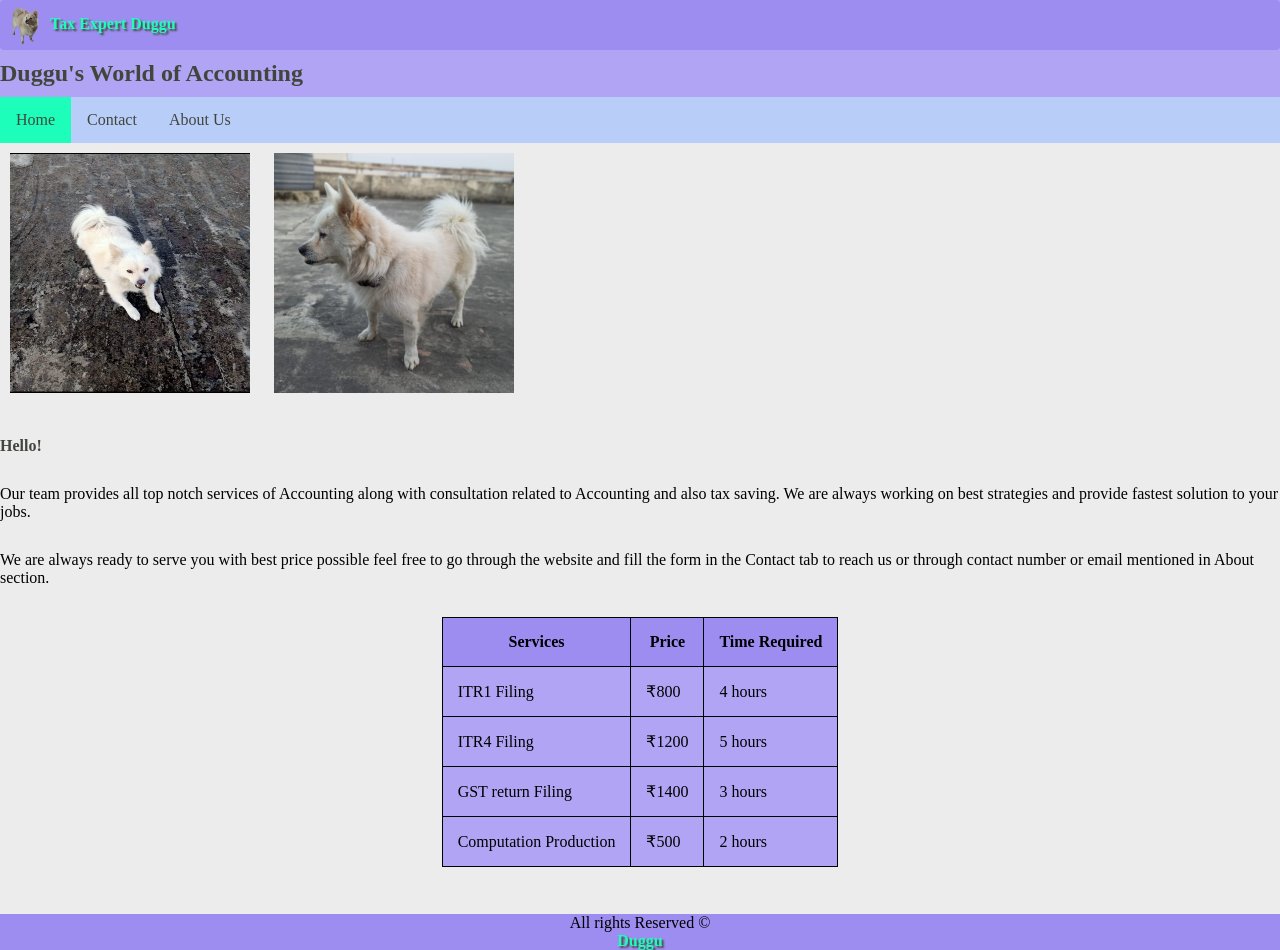
<file: index.html>
<html>
    <head>
        <title>Tax Expert Duggu</title>
        <link rel="stylesheet" href="style.css">
        <meta name="viewport" content="width=device-width, initial-scale=1.0">
        <link rel="shortcut icon" href="logo.png" type="image/x-icon">
    </head>
    <body>
        <section class="main">
            <header class="head"><img src="logo.png" alt="duggu1" class="logo" style="width:40px;height:40px;"><b>Tax Expert Duggu</b></header>
            <div class="container">
                <h1 cass="mainhead">Duggu's World of Accounting</h1>
            </div>
            <nav class="links">
                <ul>
                <li><a href="index.html" id="home" class="active">Home</a></li>
                <li><a href="contact.html" id="contact">Contact</a></li>
                <li><a href="aboutus.html" id="aboutus">About Us</a></li>
                </ul>
            </nav>
        </section>
        <main>
            <section class="images">
            <img src="duggu2.jpg" alt="duggu2" style="width:240px; height:240px;" id="i1">
            <img src="duggu3.jpg" alt="duggu3" style="width: 240px; height:240px;" id="i2">
            </section>
            <p><b class="hello">Hello!</b></p>
            <p>Our team provides all top notch services of Accounting along with consultation related to Accounting and also tax saving. We are always working on best strategies and provide fastest solution to your jobs.
            <p>We are always ready to serve you with best price possible feel free to go through the website and fill the form in the Contact tab to reach us or through contact number or email mentioned in About section.</p>
            <table>
                <tr>
                    <th>Services</th>
                    <th>Price</th>
                    <th>Time Required</th>
                </tr>
                <tr>
                    <td>ITR1 Filing</td>
                    <td>&#X20B9;800</td>
                    <td>4 hours</td>
                </tr>
                <tr>
                    <td>ITR4 Filing</td>
                    <td>&#X20B9;1200</td>
                    <td>5 hours</td>
                </tr>
                <tr>
                    <td>GST return Filing</td>
                    <td>&#X20B9;1400</td>
                    <td>3 hours</td>
                </tr>
                <tr>
                    <td>Computation Production</td>
                    <td>&#X20B9;500</td>
                    <td>2 hours</td>
                </tr>
            </table>
        </main>
        <footer>All rights Reserved &copy;<br> <b class="Duggu">Duggu</b></footer>
    </body>
</html>
</file>
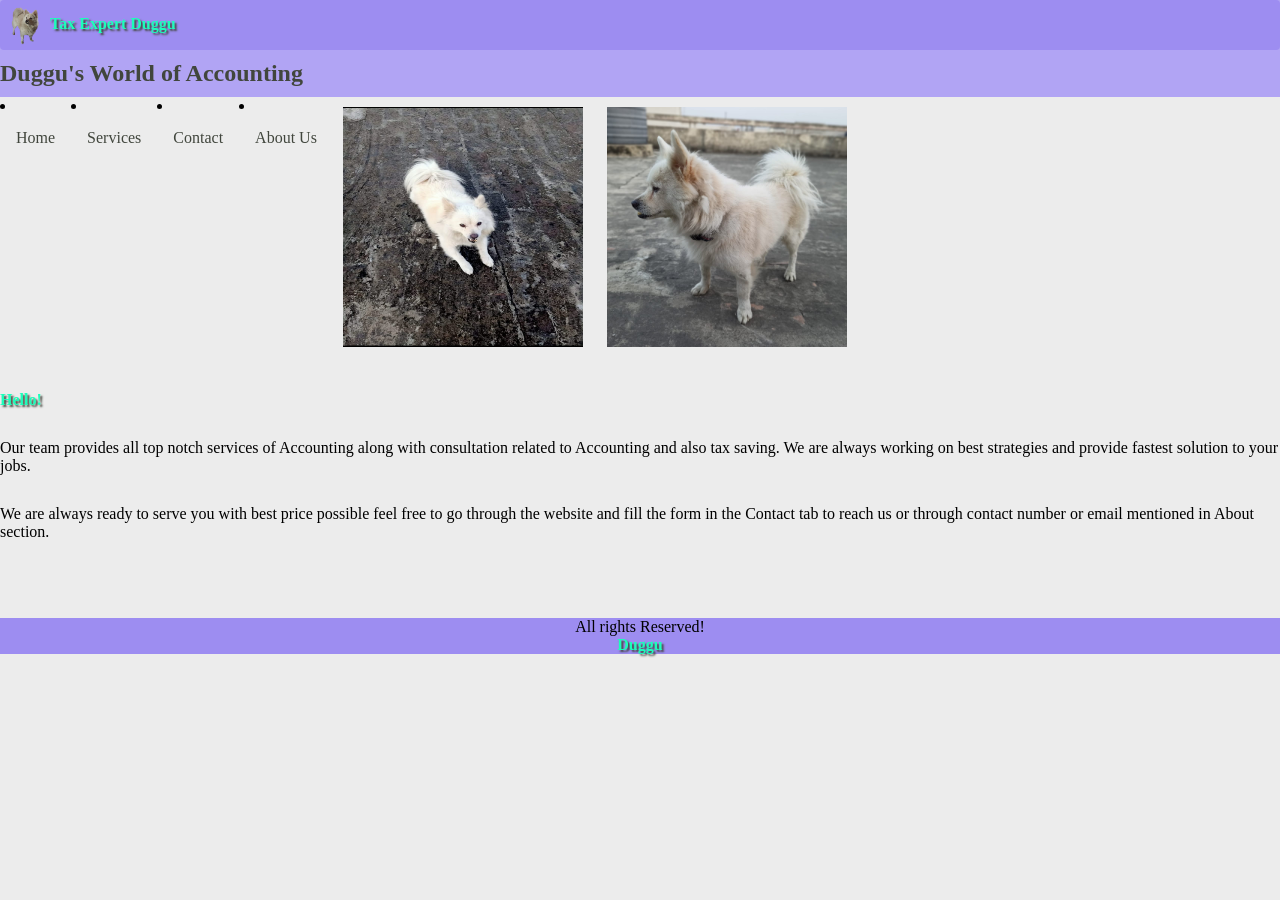
<file: home.html>
<html>
    <head>
        <title>Tax Expert Duggu</title>
        <link rel="stylesheet" href="style.css">
        <meta name="viewport" content="width=device-width, initial-scale=1.0">
        <link rel="icon" href="logo.png" type="image/x-icon">
    </head>
    <body>
        <section class="main">
            <header class="head"><img src="logo.png" alt="duggu1" class="logo" style="width:40px;height:40px;"><b>Tax Expert Duggu</b></header>
            <h1>Duggu's World of Accounting</h1>
            <nav class="links">
                <li><a href="home.html" id="home">Home</a></li>
                <li><a href="Services.html" id="services">Services</a></li>
                <li><a href="contact.html" id="contact">Contact</a></li>
                <li><a href="aboutus.html" id="aboutus">About Us</a></li>
            </nav>
        </section>
        <main>
            <section class="images">
            <img src="duggu2.jpg" alt="duggu2" style="width:240px; height:240px;" id="i1">
            <img src="duggu3.jpg" alt="duggu3" style="width: 240px; height:240px;" id="i2">
            </section>
            <p><b>Hello!</b></p>
            <p>Our team provides all top notch services of Accounting along with consultation related to Accounting and also tax saving. We are always working on best strategies and provide fastest solution to your jobs.
            <p>We are always ready to serve you with best price possible feel free to go through the website and fill the form in the Contact tab to reach us or through contact number or email mentioned in About section.</p>
        </main>
        <footer>All rights Reserved!<br> <b>Duggu</b></footer>
    </body>
</html>
</file>
<file: style.css>
body{
    background-color: #ececec;
}
header.head img{
    vertical-align: middle;
    padding: 5px;
    
    
}
header.head{
    background-color: #9D8DF1;
    position: fixed;
    width: 100%;
    z-index: 1;
    border-radius: 4px;
}
header.head img:hover{
    background-color: #1CFEBA;
    border-radius: 25px;
    height: 42px;
    width: 42px;
}
img#i1{
    display: -webkit-inline-box;
    max-width: 50%;
    padding: 10px;
}
img#i2{
    display: -webkit-inline-box;
    max-width: 50%;
    padding: 10px;
}
footer{
    background-color: #9D8DF1;
    text-align: center;
}
ul{
    list-style-type: none;
    padding: 0px;   
    margin: 0px;
    overflow: hidden;
    background-color:#B8CDF8;
    position: sticky;
    position: -webkit-sticky;
    top: 25px;
}
li{
    padding: 0px;
    float: left;  
}
body{
    margin: 0px;
}
h1{
    padding-top: 60px;
    padding-bottom: 10px;
    margin: 0px;
}
b{
    text-shadow: 2px 2px 2px #41463D;
    color: #1CFEBA;
}
h1{ 
    color: #41463D;
}
section.main{
    background-color: #B1A4F4;
}
a{
    display: block;
    text-decoration: none;
    color: #41463D;
    padding: 14px 16px;
    text-align: center;

}
a:hover{
    background-color: #1CFEBA;
}
p{
    margin-top: 30px;
    margin-bottom: 30px;
}
footer{
    position: relative;
    top: 47px;
}
b.hello{
    color:#41463D ;
    text-shadow: none;
}       
.active{
    background-color:#1CFEBA;
}
table,th,td{
    border: 1px solid black;
    border-collapse: collapse;
    align-content: center;
}
table{
    margin:auto;
    align-items: center;
}
td,th{
    padding: 15px;
}
td{
    background-color: #B1A4F4;
}
th{
    background-color: #9D8DF1;
}
</file>
